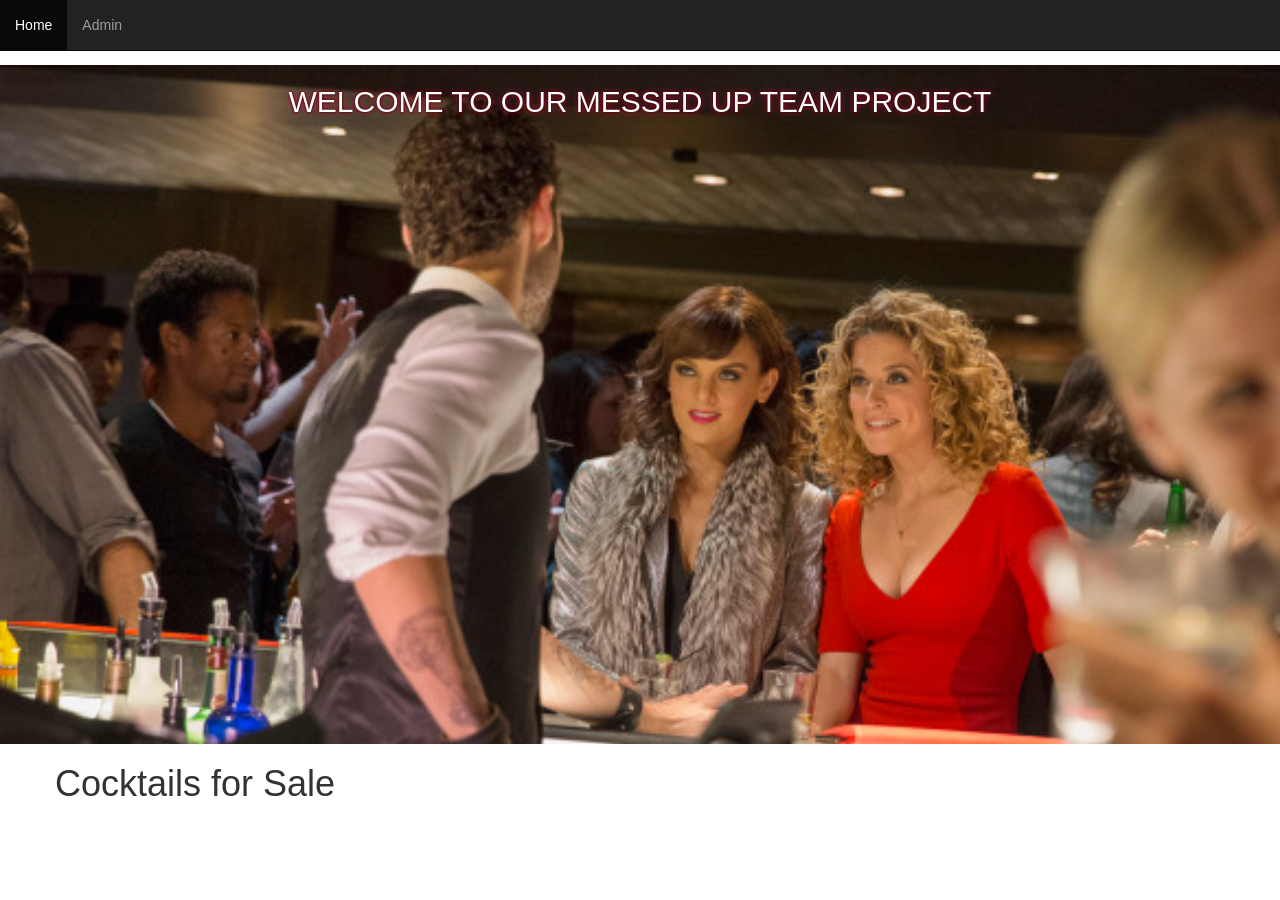
<file: Version2.0/index.html>
<!DOCTYPE html>
<html>
    <head>
        <meta name="viewport" content="width=device-width, initial-scale=1">
        <title>Products</title>
        
        
        <link rel="stylesheet" href="//maxcdn.bootstrapcdn.com/bootstrap/3.3.2/css/bootstrap.min.css">
        <link rel="stylesheet" href="css/custom.css">
        
    </head>
    <body>
        <nav class="navbar navbar-inverse navbar-fixed-top">
            <div id="navbar" class="navbar-collapse collapse">
                <ul class="nav navbar-nav">
                    <li class="active" ><a href="#">Home</a></li>
                    <li ><a href="productListing.html" >Admin</a></li>
                </ul>
            </div>
        </nav>
        <!--background img-->
        <div class="container-fluid full">
            <h2 class="text-center text-danger text-in-bgImage">Welcome to our messed up team project</h2>
        </div>
        <!--background img-->
        <div class="container" >
            <div class="row" id="main">
            <h1>Cocktails for Sale</h1>
            <div class="container logo">

            </div>
            </div>
        </div>



        <script src="https://ajax.googleapis.com/ajax/libs/jquery/1.11.3/jquery.min.js"></script>
        <script src="//maxcdn.bootstrapcdn.com/bootstrap/3.3.2/js/bootstrap.min.js"></script>
        <script src="https://cdn.firebase.com/js/client/2.3.1/firebase.js"></script>
        <script src="js/app.js"></script>
        
    </body>






<html>
</file>
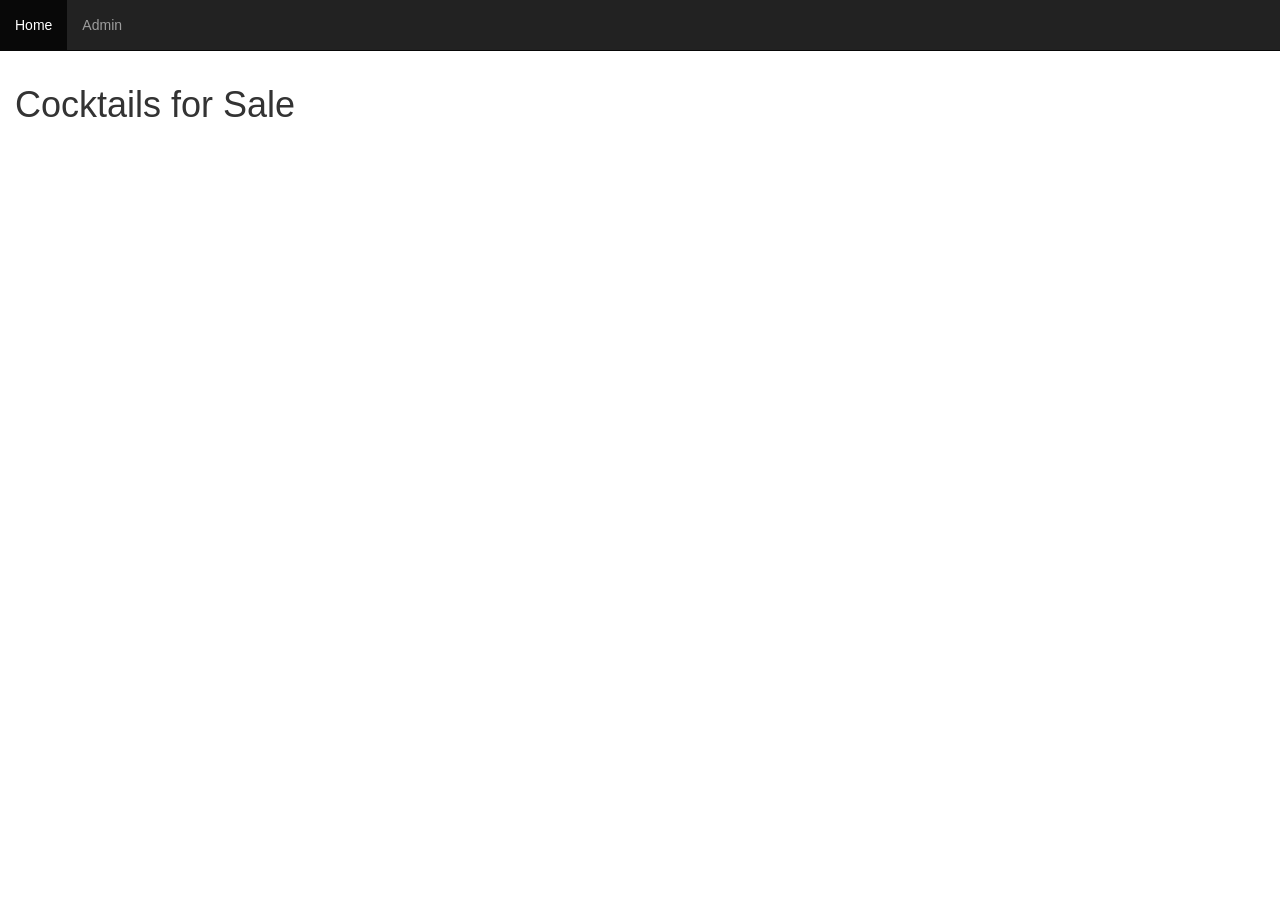
<file: Version2.0/deploy/index.html>
<!DOCTYPE html>
<html>
    <head>
        <meta name="viewport" content="width=device-width, initial-scale=1">
        <title>Cocktails</title>
        
        
        <link rel="stylesheet" href="//maxcdn.bootstrapcdn.com/bootstrap/3.3.2/css/bootstrap.min.css">
        <link rel="stylesheet" href="css/custom.css">
        
    </head>
    <body>
        <nav class="navbar navbar-inverse navbar-fixed-top">
            <div id="navbar" class="navbar-collapse collapse">
                <ul class="nav navbar-nav">
                    <li class="active" ><a href="#">Home</a></li>
                    <li ><a href="productListing.html" >Admin</a></li>
                </ul>
            </div>
        </nav>
        <div class="container-fluid" id="main">
            <h1>Cocktails for Sale</h1>
        </div> 
        
        <script src="https://ajax.googleapis.com/ajax/libs/jquery/1.11.3/jquery.min.js"></script>
        <script src="//maxcdn.bootstrapcdn.com/bootstrap/3.3.2/js/bootstrap.min.js"></script>
        <script src="https://cdn.firebase.com/js/client/2.3.1/firebase.js"></script>
        <script src="js/app.js"></script>
        
    </body>






<html>
</file>
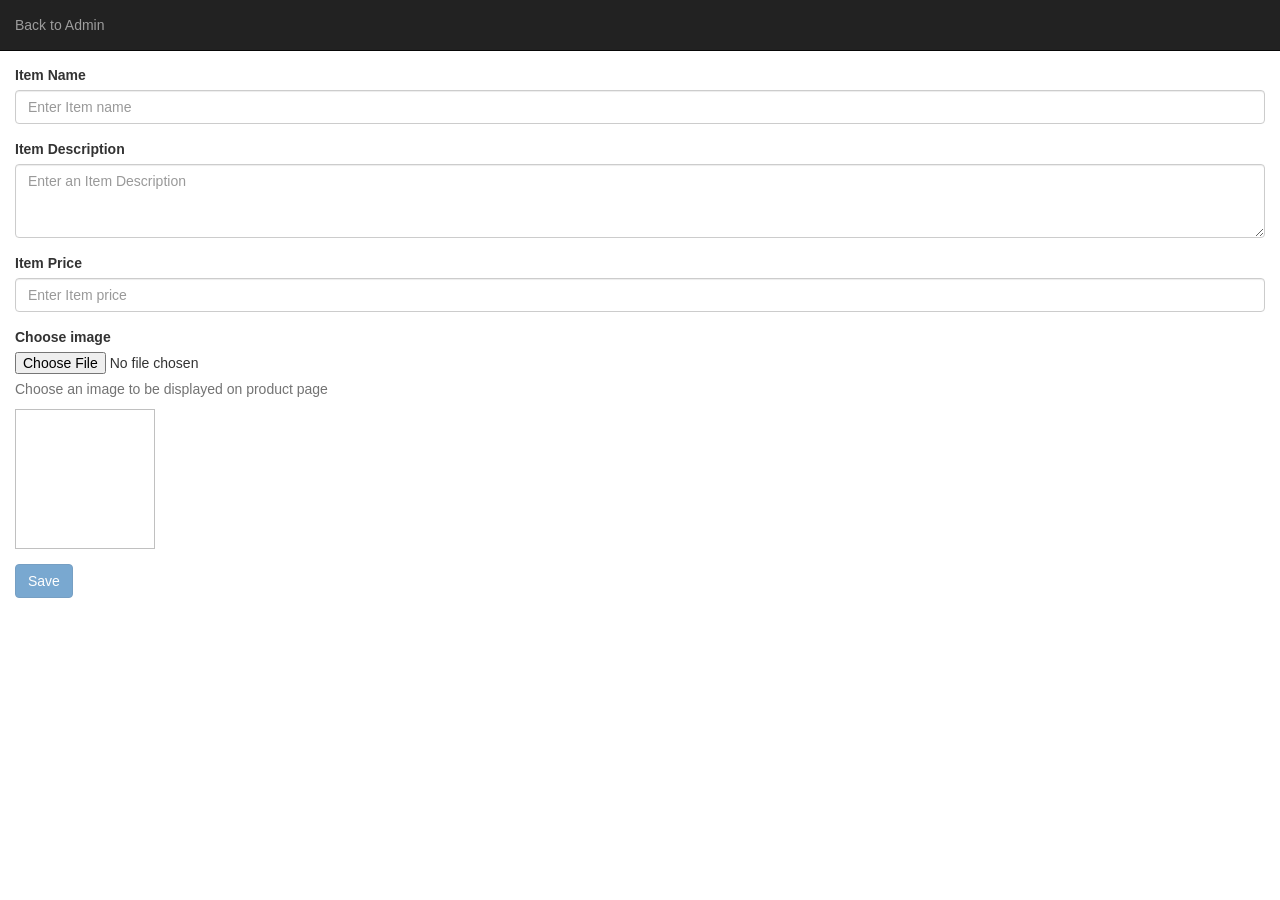
<file: Version2.0/addProduct.html>
<!DOCTYPE html>
<html>
  <head>
    <meta name="viewport" content="width=device-width, initial-scale=1">
    
    <title>Add a cocktail</title>
    
    <link rel="stylesheet" href="//maxcdn.bootstrapcdn.com/bootstrap/3.3.2/css/bootstrap.min.css">
    <link rel="stylesheet" href="css/custom.css">

    </head>
  
    <body>
        <nav class="navbar navbar-inverse navbar-fixed-top">
          <div id="navbar" class="navbar-collapse collapse">
            <ul class="nav navbar-nav">
              <li ><a href="productListing.html">Back to Admin</a></li>
            </ul>
          </div>
        </nav>     
        <div class="container-fluid">
            <form id="addForm">
                <div class="form-group">
                    <label for="itemName">Item Name</label>
                    <input type="text" class="form-control" id="itemName" placeholder="Enter Item name">
                </div>
                <div class="form-group">
                    <label for="itemDescription">Item Description</label>
                    <textarea class="form-control" id="itemDescription" placeholder="Enter an Item Description" rows="3"></textarea>
                </div>
                <div class="form-group">
                    <label for="itemPrice">Item Price</label>
                    <input type="text" class="form-control" id="itemPrice" placeholder="Enter Item price">
                </div>
                <div class="form-group">
                    <label for="imageInput">Choose image</label>
                    <input type="file" id="imageInput" >
                    <p class="help-block">Choose an image to be displayed on product page</p>
                    <img id="preview">
                </div>
                <button type="submit" class="btn btn-primary" id="saveButton" disabled="disabled">Save</button>
            </form>
        </div>
        
        <script src="https://ajax.googleapis.com/ajax/libs/jquery/1.11.3/jquery.min.js"></script>
        <script src="//maxcdn.bootstrapcdn.com/bootstrap/3.3.2/js/bootstrap.min.js"></script>
        <script src="https://cdn.firebase.com/js/client/2.3.1/firebase.js"></script>
        <script src="js/addproduct.js"></script>

    </body>
</html>
</file>
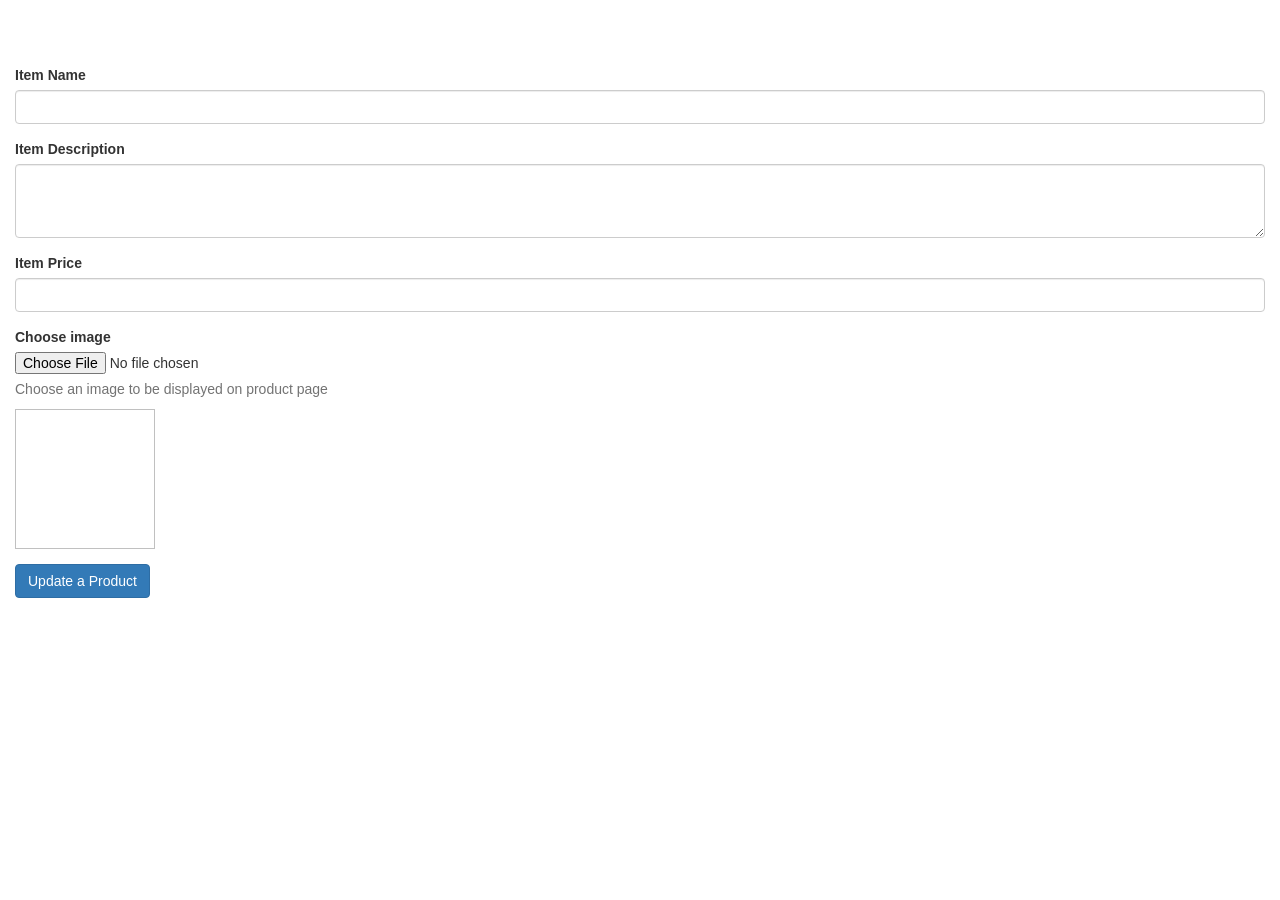
<file: Version2.0/editProduct.html>
<!DOCTYPE html>
<html>
  <head>
    <meta name="viewport" content="width=device-width, initial-scale=1">
    
    <title>Edit Cocktail</title>
    
    <link rel="stylesheet" href="//maxcdn.bootstrapcdn.com/bootstrap/3.3.2/css/bootstrap.min.css">
    <link rel="stylesheet" href="css/custom.css">

    </head>
  
    <body>
        
        <div class="container-fluid">
            <form id="editForm">
                <div class="form-group">
                    <label for="itemName">Item Name</label>
                    <input type="text" class="form-control" id="itemName" >
                </div>
                <div class="form-group">
                    <label for="itemDescription">Item Description</label>
                    <textarea class="form-control" id="itemDescription"  rows="3"></textarea>
                </div>
                <div class="form-group">
                    <label for="itemPrice">Item Price</label>
                    <input type="text" class="form-control" id="itemPrice" >
                </div>
                <div class="form-group">
                    <label for="imageInput">Choose image</label>
                    <input type="file" id="imageInput" >
                    <p class="help-block">Choose an image to be displayed on product page</p>
                    <img id="preview">
                </div>
                <button type="button" class="btn btn-primary" id="editButton">Update a Product</button>
            </form>
        </div>
        
        <script src="https://ajax.googleapis.com/ajax/libs/jquery/1.11.3/jquery.min.js"></script>
        <script src="//maxcdn.bootstrapcdn.com/bootstrap/3.3.2/js/bootstrap.min.js"></script>
        <script src="https://cdn.firebase.com/js/client/2.3.1/firebase.js"></script>
        <script src="js/editproduct.js"></script>

    </body>
</html>
</file>
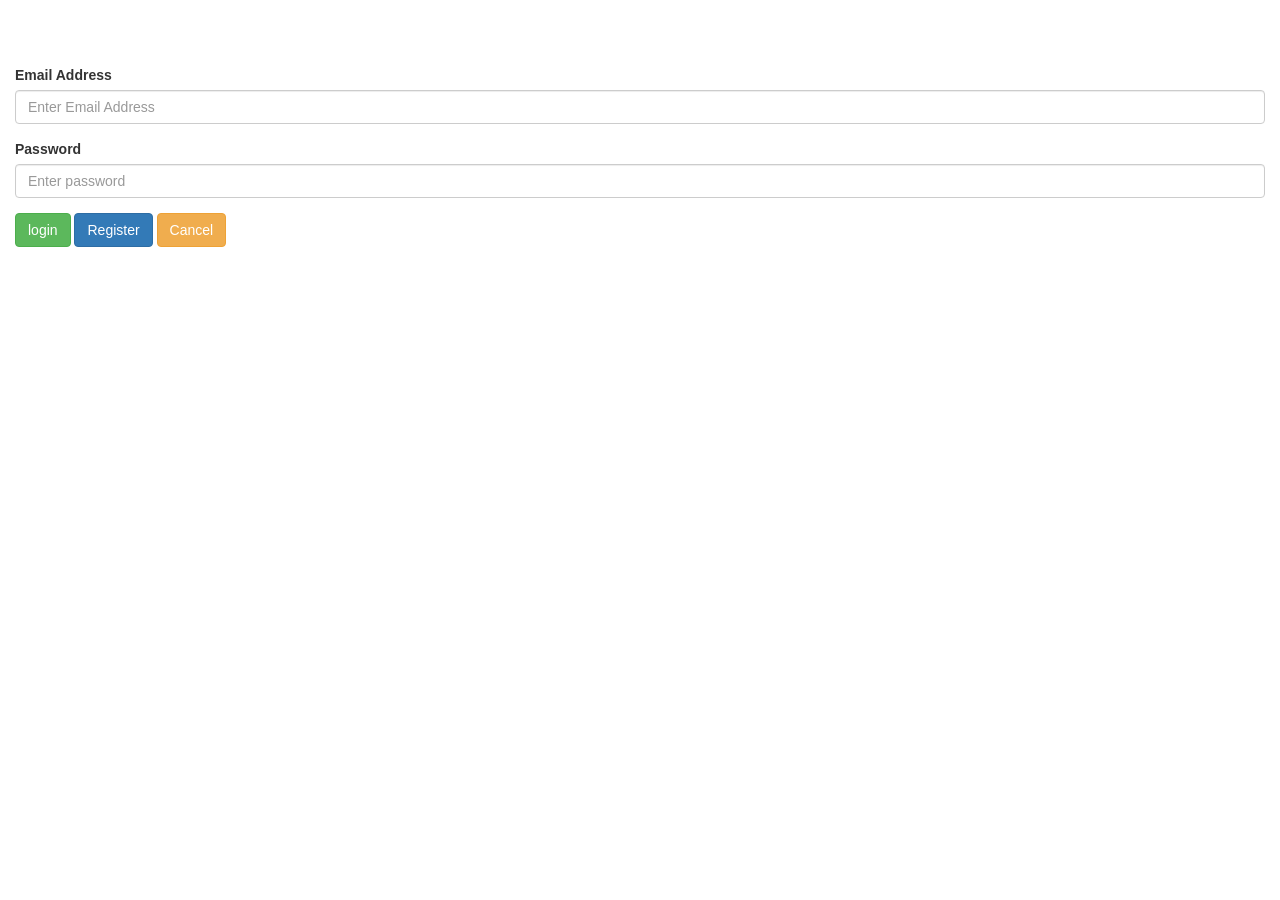
<file: Version2.0/login.html>
<!DOCTYPE html>
<html lang="en">
    <head>
        <meta name="viewport" content="width=device-width, initial-scale=1">

        <title>Login</title>    

        <link rel="stylesheet" href="//maxcdn.bootstrapcdn.com/bootstrap/3.3.2/css/bootstrap.min.css">
        <link rel="stylesheet" href="css/custom.css">
    </head>
    <body>
        <div class="container-fluid">
        
            <form id="registerForm">
                <div class="form-group">
                  <label for="emailAddress">Email Address</label>
                  <input type="text" class="form-control" id="emailAddress" placeholder="Enter Email Address">
                </div>
                
                <div class="form-group">
                  <label for="password">Password</label>
                  <input type="password" class="form-control" id="password" placeholder="Enter password">
                </div>
                
                <button type="button" class="btn btn-success" id="loginButton" >login</button>
                <button type="button" class="btn btn-primary" id="registerButton" >Register</button>
                <button type="button" class="btn btn-warning" id="cancelButton" >Cancel</button>
            </form>
        
        </div>
        
        <script src="https://ajax.googleapis.com/ajax/libs/jquery/1.11.3/jquery.min.js"></script>
        <script src="//maxcdn.bootstrapcdn.com/bootstrap/3.3.2/js/bootstrap.min.js"></script>
        <script src="https://cdn.firebase.com/js/client/2.3.1/firebase.js"></script>
        <script src="js/login.js"></script>


    </body>
    </html>
</file>
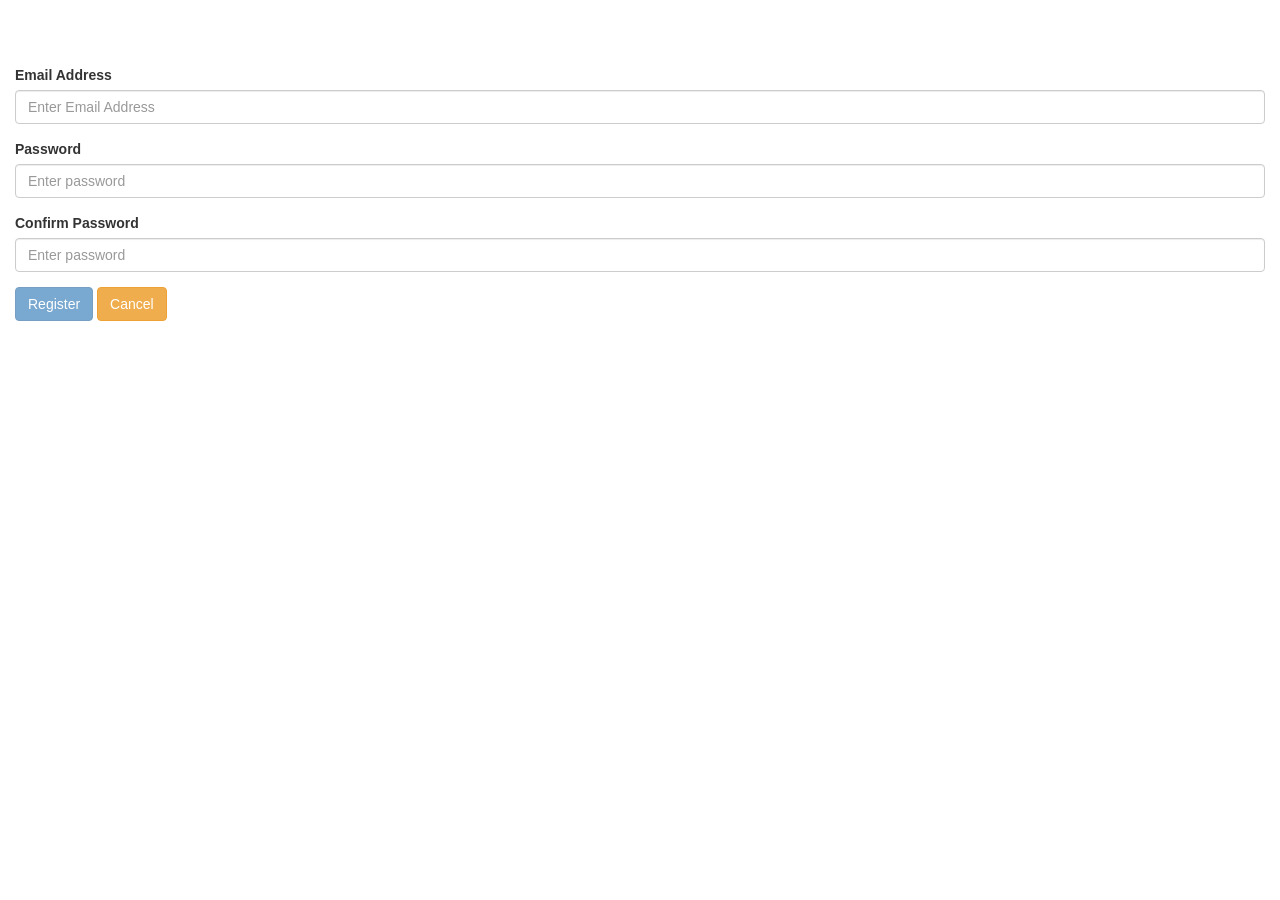
<file: Version2.0/register.html>
<!DOCTYPE html>
<html lang="en">
    <head>
        <meta name="viewport" content="width=device-width, initial-scale=1">

        <title>Register User</title>    

        <link rel="stylesheet" href="//maxcdn.bootstrapcdn.com/bootstrap/3.3.2/css/bootstrap.min.css">
        <link rel="stylesheet" href="css/custom.css">
    </head>
    <body>
        <div class="container-fluid">
        
            <form id="registerForm">
                <div class="form-group">
                  <label for="emailAddress">Email Address</label>
                  <input type="text" class="form-control" id="emailAddress" placeholder="Enter Email Address">
                </div>
                
                <div class="form-group">
                  <label for="password">Password</label>
                  <input type="password" class="form-control" id="password" placeholder="Enter password">
                </div>
                <div class="form-group">
                  <label for="password2">Confirm Password</label>
                  <input type="password" class="form-control" id="password2" placeholder="Enter password">
                </div>
                
                <button type="button" class="btn btn-primary" id="registerButton" disabled="disabled">Register</button>
                <button type="button" class="btn btn-warning" id="cancelButton" >Cancel</button>
            </form>
        
        </div>
        
        <script src="https://ajax.googleapis.com/ajax/libs/jquery/1.11.3/jquery.min.js"></script>
        <script src="//maxcdn.bootstrapcdn.com/bootstrap/3.3.2/js/bootstrap.min.js"></script>
        <script src="https://cdn.firebase.com/js/client/2.3.1/firebase.js"></script>
        <script src="js/register.js"></script>


    </body>
    </html>
</file>
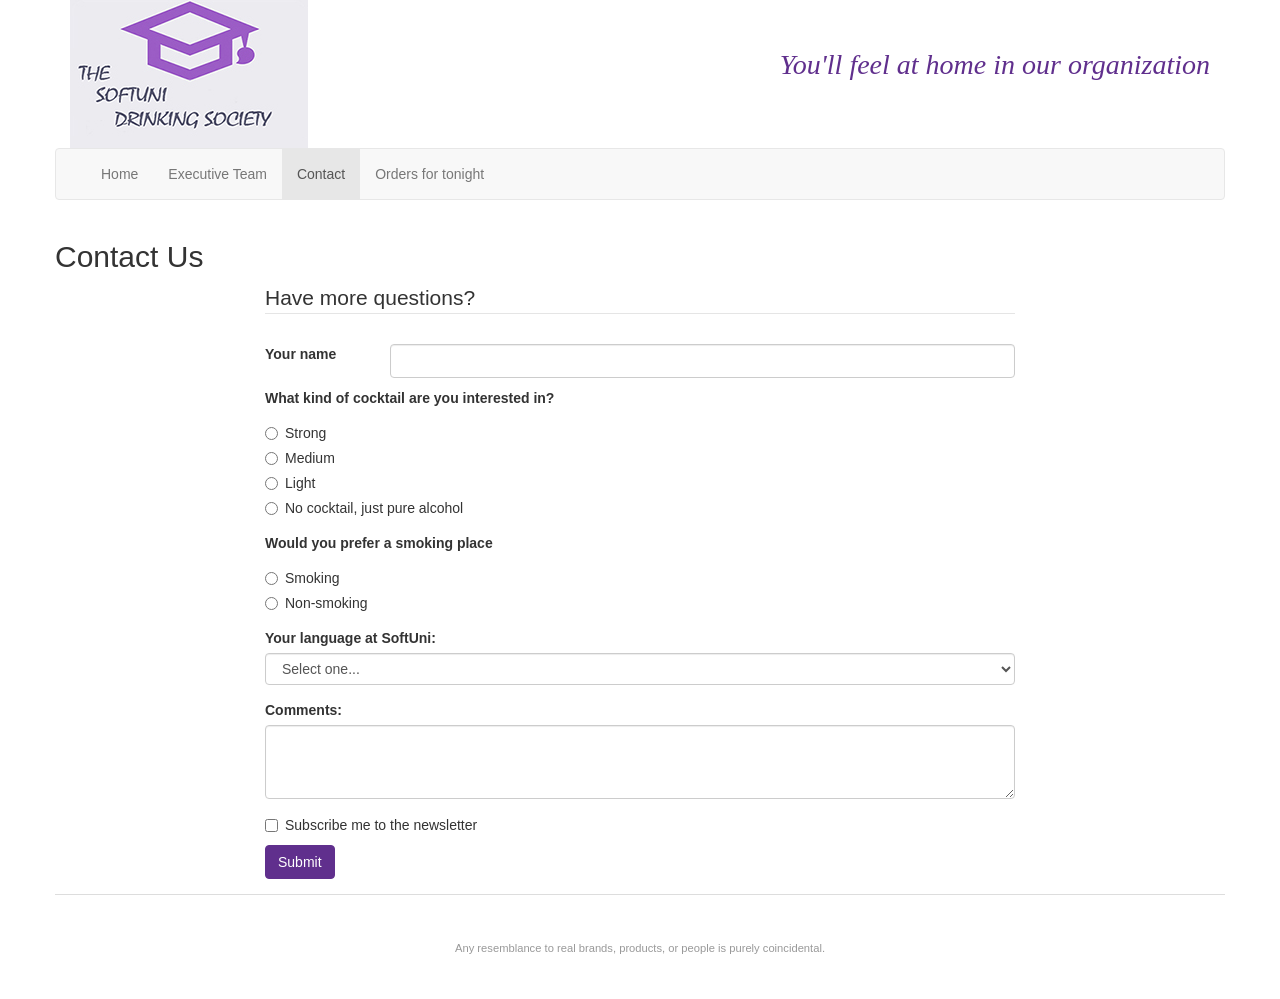
<file: Version3.0/contact.html>
<!doctype html>
<html>
<head>
    <meta charset="utf-8">
    <title>The SoftUni Alpha Epsilon Pi Drinking Society</title>
    <meta name="viewport" content="width=device-width, initial-scale=1.0">
    <!-- Bootstrap -->
    <link href="css/bootstrap.min.css" rel="stylesheet">
    <link href="css/custom1.css" rel="stylesheet">
</head>

<body>
	<div class="container">
		<header class="row">
			<div class="col-sm-3 logo"><img src="images/logo.jpg" alt="The SoftUni Drinking Society."></div>
			<div class="col-sm-9 tagline">You'll feel at home in our organization</div>
		</header>
		<div class="row">
			<nav class="navbar navbar-default" role="navigation">
			  <div class="container-fluid">

			    <div class="navbar-header">
			      <button type="button" class="navbar-toggle" data-toggle="collapse" data-target="#navbar">
			        <span class="sr-only">Toggle navigation</span>
			        <span class="icon-bar"></span>
			        <span class="icon-bar"></span>
			        <span class="icon-bar"></span>
					  <span class="icon-bar"></span>
			      </button>
			    </div>


			    <div class="collapse navbar-collapse" id="navbar">
			      <ul class="nav navbar-nav">
			        <li><a href="index1.html">Home</a></li>
			        <li><a href="execs.html">Executive Team</a></li>
			        <li class="active"><a href="contact.html">Contact</a></li>
					  <li><a href="index.html">Orders for tonight</a></li>
			      </ul>
			    </div>
			  </div>
			</nav>
		</div>
		<div class="row">
			<h2>Contact Us</h2>
			<form role="form">
		        <fieldset>
		          <legend>Have more questions?</legend>
		          <div class="form-group">
		          	<label for="name" class="col-sm-2">Your name</label>
		          	<div class="col-sm-10">
		          		<input type="text" name="name" class="form-control">
		          	</div>
		          </div>
		          <div class="form-group">
		          	<label class="control-label">What kind of cocktail are you interested in?</label>
		          	<div class="radio">
			            <label>
			              <input type="radio" name="roomtype" value="queen">
			              Strong</label>
			        </div>
			        <div class="radio">
		            	<label>
		              	<input type="radio" name="roomtype" value="king">
		              	Medium</label>
		            </div>
		            <div class="radio">
		            	<label>
		              	<input type="radio" name="roomtype" value="2queen">
		              	Light</label>
		          	</div>
		          	<div class="radio">
		            	<label>
		              	<input type="radio" name="roomtype" value="suite">
		              	No cocktail, just pure alcohol</label>
		            </div>
		           </div>
		           <div class="form-group">
			          <label class="control-label">Would you prefer a smoking place</label>
			          <div class="radio">
			          	<label>
			            <input type="radio" name="smoking" value="smoking">
			            Smoking</label>
			          </div>
			          <div class="radio">
			          	<label>
			            <input type="radio" name="smoking" value="nonsmoking">
			            Non-smoking</label>
			          </div>
			       </div>
			       <div class="form-group">
			          <label for="continent" class="control-label">Your language at SoftUni:</label>
			          <select name="continent" size="1" class="form-control">
			            <option selected>Select one...</option>
			            <option value="afr">C#</option>
			            <option value="ant">Java</option>
			            <option value="asia">JS</option>
			            <option value="aus">Python</option>
			            <option value="eur">C++</option>
			            <option value="na">Ruby</option>
			            <option value="sa">A combination of more than 1</option>
			          </select>
		      		</div>
		      		<div class="form-group">
			          <label for="comments" class="control-label">Comments:</label>
			          <textarea name="comments" class="form-control" rows="3" data-toggle="tooltip" title="We welcome your feedback!" data-placement="bottom"></textarea>
			        </div>

			          <label for="subscribe" class="checkbox-inline">
			            <input name="subscribe" type="checkbox" value="subscribe" data-toggle="collapse" data-target="#email">
			            Subscribe me to the newsletter </label>
			        <div class="form-group collapse in" id="email">
			          <label for="email" class="col-sm-2">Your email</label>
			          <div class="col-sm-10">
			            <input type="text" name="email" class="form-control">
			          </div>
			        </div>
			        <div class="form-group">
		          		<button type="submit" class="btn btn-primary">Submit</button>
		      		</div>
		        </fieldset>
		    </form>

		</div>
		<footer class="row siteinfo">
			<a href="http://softuni.bg/">Any resemblance to real brands, products, or people is purely coincidental.</a>
		</footer>
	</div><!-- end container -->

    
<!-- javascript -->
    <script src="js/jquery.min.js"></script>
    <script src="js/bootstrap.min.js"></script>
    <script>
    	$("textarea").tooltip();
    	$(".form-group.collapse").collapse();
    </script>

</body>
</html>
</file>
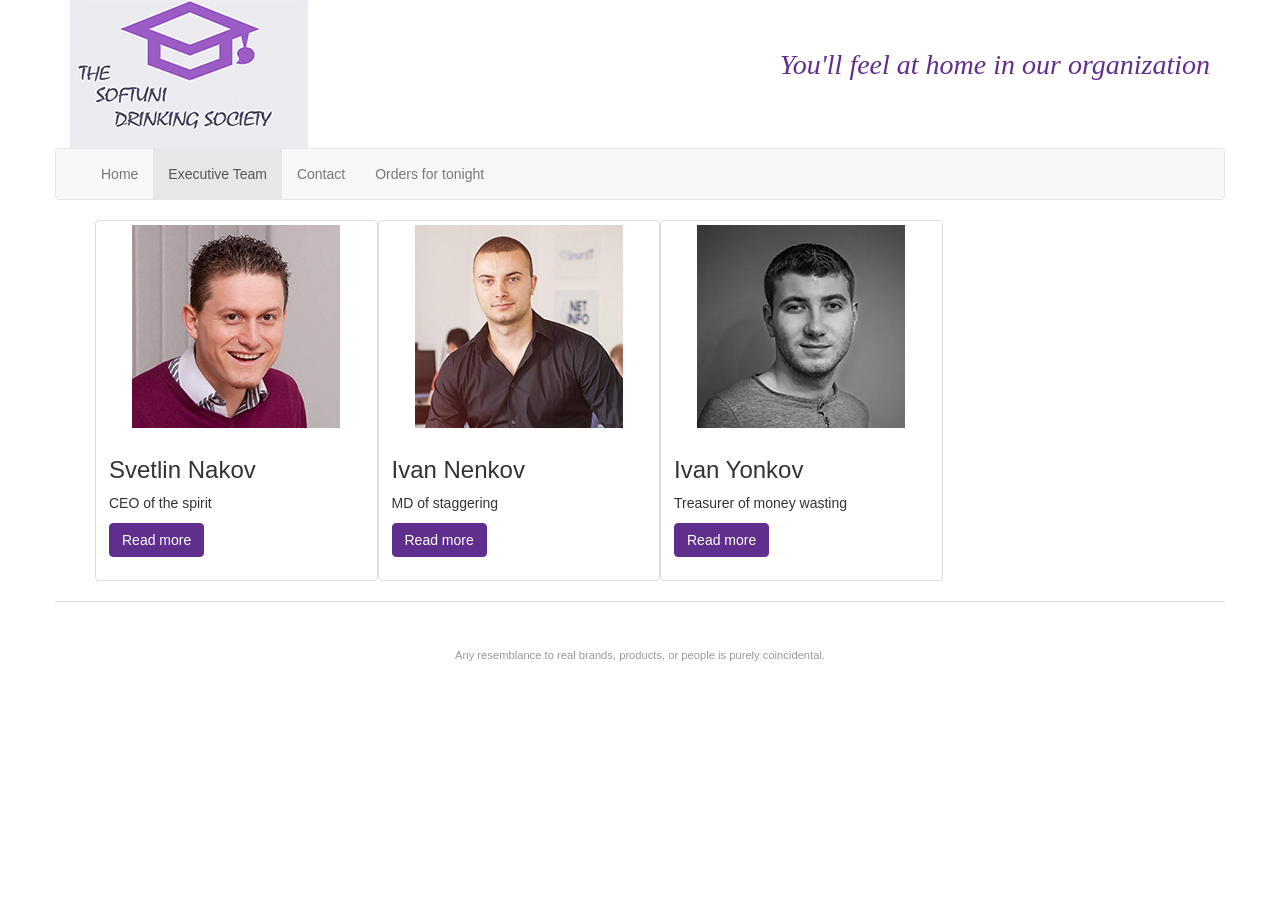
<file: Version3.0/execs.html>
<!doctype html>
<html>
<head>
    <meta charset="utf-8">
    <title>The SoftUni Alpha Epsilon Pi Drinking Society: Executive Team</title>
    <meta name="viewport" content="width=device-width, initial-scale=1.0">
    <!-- Bootstrap -->
    <link href="css/bootstrap.min.css" rel="stylesheet">
    <link href="css/custom1.css" rel="stylesheet">
</head>

<body>
	<div class="container">
		<header class="row">
			<div class="col-sm-3 logo"><img src="images/logo.jpg" alt="The SoftUni Drinking Society."></div>
			<div class="col-sm-9 tagline">You'll feel at home in our organization</div>
		</header>
		<div class="row">
			<nav class="navbar navbar-default" role="navigation">
			  <div class="container-fluid">
			    <!-- Brand and toggle get grouped for better mobile display -->
			    <div class="navbar-header">
			      <button type="button" class="navbar-toggle" data-toggle="collapse" data-target="#navbar">
			        <span class="sr-only">Toggle navigation</span>
			        <span class="icon-bar"></span>
			        <span class="icon-bar"></span>
			        <span class="icon-bar"></span>
                      <span class="icon-bar"></span>
			      </button>
			    </div>

			    <!-- Collect the nav links, forms, and other content for toggling -->
			    <div class="collapse navbar-collapse" id="navbar">
			      <ul class="nav navbar-nav">
			        <li><a href="index1.html">Home</a></li>
			        <li class="active"><a href="execs.html">Executive Team</a></li>
			        <li><a href="contact.html">Contact</a></li>
                      <li><a href="index.html">Orders for tonight</a></li>
			      </ul>
			    </div><!-- end navbar-collapse -->
			  </div><!-- end container-fluid -->
			</nav>
		</div>
		<div class="row">
            <ul>
                <li class="thumbnail col-sm-3 col-xs-6">
                    <a href="#sn" data-toggle="modal"><img src="images/sn1.jpg" alt="Svetlin Nakov, CEO of spirit"></a>
                    <div class="caption">
                        <h3>Svetlin Nakov</h3>
                        <p>CEO of the spirit</p>
                        <p><a href="#sn" data-toggle="modal" class="btn btn-primary" role="button">Read more</a></p>
                    </div>
                </li>
                <li class="thumbnail col-sm-3 col-xs-6">
                    <a href="#in" data-toggle="modal"><img src="images/in1.jpg" alt="Ivan Nenkov, MD of staggering"></a>
                    <div class="caption">
                        <h3>Ivan Nenkov</h3>
                        <p>MD of staggering</p>
                        <p><a href="#in" data-toggle="modal" class="btn btn-primary" role="button">Read more</a></p>
                    </div>
                </li>

                <li class="thumbnail col-sm-3 col-xs-6">
                    <a href="#iy" data-toggle="modal"><img src="images/iy1.jpg" alt="Ivan Yonkov, Treasurer of money wasting"></a>
                    <div class="caption">
                        <h3>Ivan Yonkov</h3>
                        <p>Treasurer of money wasting</p>
                         <p><a href="#iy" data-toggle="modal" class="btn btn-primary" role="button">Read more</a></p>
                    </div>      
                </li>



            </ul>
		</div>
		<footer class="row siteinfo">
			<a href="http://softuni.bg/">Any resemblance to real brands, products, or people is purely coincidental.</a>
		</footer>
	</div><!-- end container -->
    <!-- modal windows -->
        <div id="sn" class="modal fade" tabindex="-1">
            <div class="modal-dialog">
                <div class="modal-content">
                    <div class="modal-header">
                        <button type="button" class="close glyphicon glyphicon-remove" data-dismiss="modal"></button>
                        <h3 class="modal-title">Svetlin Nakov</h3>
                    </div>
                    <div class="modal-body">
                        <p><img src="images/sn.jpg" alt="Svetlin Nakov." class="img-responsive pull-left">Svetlin Nakov, PhD, MSc is our spiritual leader. He drinks a lot and programs a lot. He initiated our society within SoftUni so that he shows us his secrets of good programming. The right mixture of cocktails is his pattent and he does not convey that to everybody.</p>
                    </div>
                    <div class="modal-footer">
                        <button class="btn btn-primary" data-dismiss="modal">Close</button>
                    </div>
                </div>
            </div>
        </div>
        
        <div id="in" class="modal fade" tabindex="-1">
            <div class="modal-dialog">
                <div class="modal-content">
                    <div class="modal-header">
                        <button type="button" class="close glyphicon glyphicon-remove" data-dismiss="modal"></button>
                        <h3 class="modal-title">Ivan Nenkov</h3>
                    </div>
                    <div class="modal-body">
                        <p><img src="images/in.jpg" alt="Ivan Nenkov." class="img-responsive pull-right">Ivan Nenkov, MBA is our MD. He is responsible for organizing us the round show trips around the bars and clubs. There he introduces us to expensive cocktails and interesting people.</p>
                    </div>
                    <div class="modal-footer">
                        <button class="btn btn-primary" data-dismiss="modal">Close</button>
                    </div>
                </div>
            </div>
        </div>
        
       <div id="iy" class="modal fade" tabindex="-1">
            <div class="modal-dialog">
                <div class="modal-content">
                    <div class="modal-header">
                        <button type="button" class="close glyphicon glyphicon-remove" data-dismiss="modal"></button>
                        <h3 class="modal-title">Ivan Yonkov</h3>
                    </div>
                    <div class="modal-body">
                        <p><img src="images/iy.jpg" alt="Ivan Yonkov." class="img-responsive pull-left">Ivan Yonkov is the guy with the money. He pays us everything we can drink from the SoftUni budget. Moreover, he shows us hacks in PHP how to pay with Bitcoin and other fake money he digs up.</p>
                    </div>
                    <div class="modal-footer">
                        <button class="btn btn-primary" data-dismiss="modal">Close</button>
                    </div>
                </div>
            </div>
        </div>


    
<!-- javascript -->
    <script src="js/jquery.min.js"></script>
    <script src="js/bootstrap.min.js"></script>
</body>
</html>
</file>
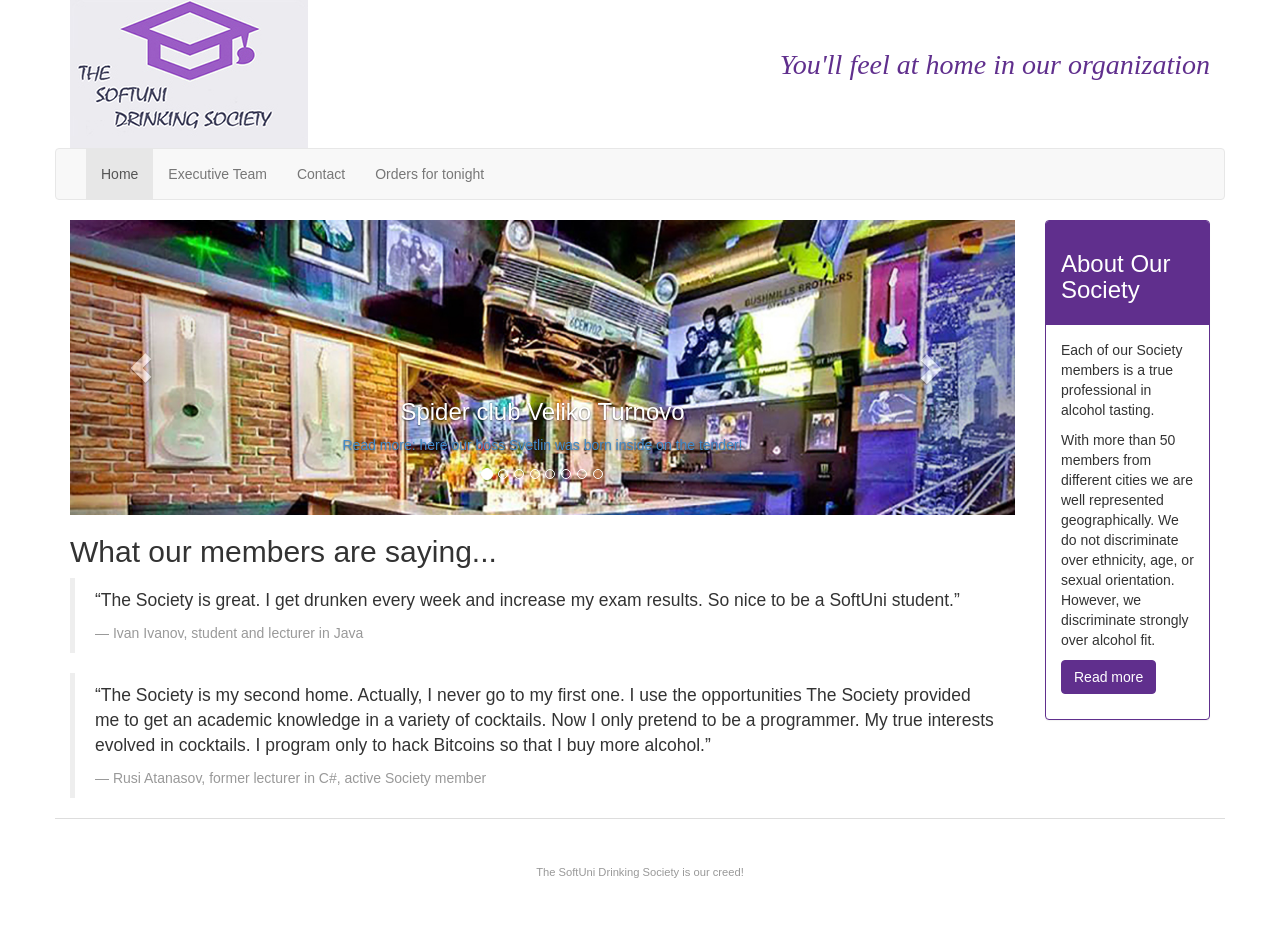
<file: Version3.0/index1.html>
﻿<!doctype html>
<html>
<head>
    <meta charset="utf-8">
    <title>The SoftUni Alpha Epsilon Pi Drinking Society</title>
    <meta name="viewport" content="width=device-width, initial-scale=1.0">
    <!-- Bootstrap -->
    <link href="css/bootstrap.min.css" rel="stylesheet">
    <link href="css/custom1.css" rel="stylesheet">
</head>

<body>
	<div class="container">
		<header class="row">
			<div class="col-sm-3 logo"><img src="images/logo.jpg" alt="The SoftUni Drinking Society."></div>
			<div class="col-sm-9 tagline">You'll feel at home in our organization</div>
		</header>
		<div class="row">
			<nav class="navbar navbar-default" role="navigation">
			  <div class="container-fluid">

			    <div class="navbar-header">
			      <button type="button" class="navbar-toggle" data-toggle="collapse" data-target="#navbar">
			        <span class="sr-only">Toggle navigation</span>
			        <span class="icon-bar"></span>
			        <span class="icon-bar"></span>
			        <span class="icon-bar"></span>
					  <span class="icon-bar"></span>
			      </button>
			    </div>


			    <div class="collapse navbar-collapse" id="navbar">
			      <ul class="nav navbar-nav">
			        <li class="active"><a href="index1.html">Home</a></li>
			        <li><a href="execs.html">Executive Team</a></li>
			        <li><a href="contact.html">Contact</a></li>
					  <li><a href="index.html">Orders for tonight</a></li>
			      </ul>
			    </div>
			  </div>
			</nav>
		</div>
		<div class="row">
			<div class="col-md-10">
				<div id="locations" class="carousel slide" data-ride="carousel">
					<ol class="carousel-indicators">
						<li data-target="#locations" data-slide-to="0" class="active"></li>
						<li data-target="#locations" data-slide-to="1"></li>
						<li data-target="#locations" data-slide-to="2"></li>
						<li data-target="#locations" data-slide-to="3"></li>
						<li data-target="#locations" data-slide-to="4"></li>
						<li data-target="#locations" data-slide-to="5"></li>
						<li data-target="#locations" data-slide-to="6"></li>
						<li data-target="#locations" data-slide-to="7"></li>
					</ol>
					<div class="carousel-inner">
						<div class="item active">
							<img src="images/1.jpg" alt="">
							<div class="carousel-caption">
								<h3>Spider club Veliko Turnovo</h3>
								<p><a href="#svn" data-toggle="modal">Read more: here our boss Svetlin was born inside on the tender!</a></p>
							</div>
						</div>
						<div class="item">
							<img src="images/2.jpg" alt="">
							<div class="carousel-caption">
								<h3>Club C#</h3>
							</div>
						</div>
						<div class="item">
							<img src="images/3.jpg" alt="">
							<div class="carousel-caption">
								<h3>Club Java</h3>
							</div>
						</div>
						<div class="item">
							<img src="images/4.jpg" alt="">
							<div class="carousel-caption">
								<h3>Club PHP</h3>
							</div>
						</div>
						<div class="item">
							<img src="images/5.jpg" alt="">
							<div class="carousel-caption">
								<h3>Club JS</h3>
							</div>
						</div>
						<div class="item">
							<img src="images/6.jpg" alt="">
							<div class="carousel-caption">
								<h3>Club Python</h3>
							</div>
						</div>
						<div class="item">
							<img src="images/7.jpg" alt="">
							<div class="carousel-caption">
								<h3>Club C++</h3>
							</div>
						</div>
						<div class="item">
							<img src="images/8.jpg" alt="">
							<div class="carousel-caption">
								<h3>Club Ruby</h3>
							</div>
						</div>

					</div>
					<a class="left carousel-control" href="#locations" data-slide="prev">
						<span class="glyphicon glyphicon-chevron-left"></span>
					</a>
					<a class="right carousel-control" href="#locations" data-slide="next">
						<span class="glyphicon glyphicon-chevron-right"></span>
					</a>
				</div>
				<h2>What our members are saying...</h2>
				<blockquote>
					<p>“The Society is great. I get drunken every week and increase my exam results. So nice to be a SoftUni student.” </p>
					<small>Ivan Ivanov, student and lecturer in Java</small>
				</blockquote>
				<blockquote>
					<p>“The Society is my second home. Actually, I never go to my first one. I use the opportunities The Society provided me to get an academic knowledge in a variety of cocktails. Now I only pretend to be a programmer. My true interests evolved in cocktails. I program only to hack Bitcoins so that I buy more alcohol.”</p>
					<small>Rusi Atanasov, former lecturer in C#, active Society member</small>
				</blockquote>
			</div>
			<div class="col-md-2">
				<div class="panel panel-primary">
					<div class="panel-heading">
						<h3>About Our Society</h3>
					</div>
					<div class="panel-body">
						<p>Each of our Society members is a true professional in alcohol tasting.</p>
						<p>With more than 50 members from different cities we are well represented geographically. We do not discriminate over ethnicity, age, or sexual orientation. However, we discriminate strongly over alcohol fit.</p>
						<p><a href="#" class="btn btn-primary">Read more </a></p>
					</div>
				</div><!-- end panel -->
			</div>
		</div>
		<footer class="row siteinfo">
			<p><a href="softuni.bg">The SoftUni Drinking Society is our creed!</a></p>
		</footer>
	</div><!-- end container -->

<!-- modal window -->
<div id="svn" class="modal fade" tabindex="-1">
            <div class="modal-dialog">
                <div class="modal-content">
                    <div class="modal-header">
                        <button type="button" class="close glyphicon glyphicon-remove" data-dismiss="modal"></button>
                        <h3 class="modal-title">The Society residence</h3>
                    </div>
                    <div class="modal-body">
                        <p>In the course of a day, visitors to The Society can program until the next meeting is scheduled.</p>
                        <p>Then we will take care of you, do not worry.</p>
                    </div>
                    <div class="modal-footer">
                        <button class="btn btn-primary" data-dismiss="modal">Close</button>
                    </div>
                </div>
            </div>
        </div>
    
<!-- javascript -->
    <script src="js/jquery.min.js"></script>
    <script src="js/bootstrap.min.js"></script>
    <script>
    	$('.carousel').carousel({
    		interval: 2000,
    		wrap: false
    	});
    </script>
</body>
</html>
</file>
<file: Version2.0/css/custom.css>
/*background img*/
.full {

    background-image:url(../img/mixology_y1_gal_006_ful1.jpg);
    background-repeat: no-repeat;
    min-height: 679px;
    background-size: cover;

}
.text-in-bgImage {
    text-shadow: 0 0 3px black, 0 0 5px #ff0034;
    color: #fff;
    text-transform: uppercase;
}

#main {


}
#main>div {



}
.prodListHeader{
    border: 1px solid grey;

    background-color: black;
    color: white;

}

.picFix {
    min-height: 140px;
}

.spacer {
    min-height: 30px;
}

body {
padding-top: 65px;
}

img {
height:140px; 
width:140px;
}

/*test*/


img{max-width:100%;}
*{transition: all .5s ease;-moz-transition: all .5s ease;-webkit-transition: all .5s ease}
.my-list {
    width: 100%;
    padding: 10px;
    border: 1px solid #f5efef;
    float: left;
    margin: 15px 0;
    border-radius: 5px;
    box-shadow: 2px 3px 0px #e4d8d8;
    position:relative;
    overflow:hidden;
}
.my-list h3{
    text-align: left;
    font-size: 14px;
    font-weight: 500;
    line-height: 21px;
    margin: 0px;
    padding: 0px;
    border-bottom: 1px solid #ccc4c4;
    margin-bottom: 5px;
    padding-bottom: 5px;
}
.my-list span{float:left;font-weight: bold;}
.my-list span:last-child{float:right;}
.my-list .offer{
    width: 100%;
    float: left;
    margin: 5px 0;
    border-top: 1px solid #ccc4c4;
    margin-top: 5px;
    padding-top: 5px;
    color: #afadad;
}
.detail {
    position: absolute;
    top: -100%;
    left: 0;
    text-align: center;
    background: #fff;height: 100%;width:100%;

}
</file>
<file: Version2.0/deploy/css/custom.css>
.prodListHeader{
    border-bottom-style: solid;
    border-bottom-width: 1px;
    border-bottom-color: grey;
    background-color: black;
    color: white;
}

.picFix {
    min-height: 140px;
}

.spacer {
    min-height: 30px;
}

body {
padding-top: 65px;
}

img {
height:140px; 
width:140px;
}
</file>
<file: Version3.0/css/custom1.css>
/* Custom styling for the Bootstrap website. 
These styles do not ship with Bootstrap. 
Some are overrides of existing Bootstrap styles, while others are new styles not existing in Bootstrap.
In the starting CSS document, styles are based on custom classes not in Bootstrap.
*/

/* below styles are the default -- take effect at resolutions <768 px */
.logo {
	text-align: center;
}
.tagline {
	color: #602F8D;
	font-family: Georgia, serif;
	font-style: italic;
	font-size: 1.5em;
	text-align: center;
	padding-top: 1em;
}

/* footer styling for all resolutions */

.siteinfo {
	text-align: center;
	padding: 3em 0;
	border-top: 1px solid #ddd;
}
.siteinfo a {
	text-decoration: none;
	color: #999;
	font-size: 0.8em;
}
.siteinfo a:hover {
	color: #602F8D;
	text-decoration: underline;
}

/*styling thumbnails and modals */

.btn-primary { 
    background-color: #602F8D; 
    border-color: #602F8D; 
}  
.btn-primary:hover, 
.btn-primary:focus,  
.btn-primary:active { 
    background-color: #53297A; 
} 
.modal-body .pull-left { 
    padding-right: 1em; 
} 
.modal-body .pull-right { 
    padding-left: 1em; 
} 
.modal-footer { 
    clear: both; 
} 

/* panel styling for the home page */

.panel-primary .panel-heading {
	background-color: #602F8D;
	border-color: #602F8D;
}
.panel {
	border-color: #602F8D;
}

/* form styles */
.form-group button {
	margin-top: 10px;
}

form .col-sm-2,
form .col-sm-10 {
	padding: 10px 0;
	margin: 0;
}
/* Small devices (tablets, 768px and up) 

Greater than 768 px, push logo left and tagline right. Alter 
tagline font size, alignment, and padding for larger dimensions.

*/
@media (min-width: 768px) {  
	.logo {
		text-align: left;
	}
	.tagline {
		font-size: 2em;
		text-align: right;
		padding-top: 1.6em;
	}
	form {
		width: 750px;
		margin: 0 auto;
	}

}
</file>
